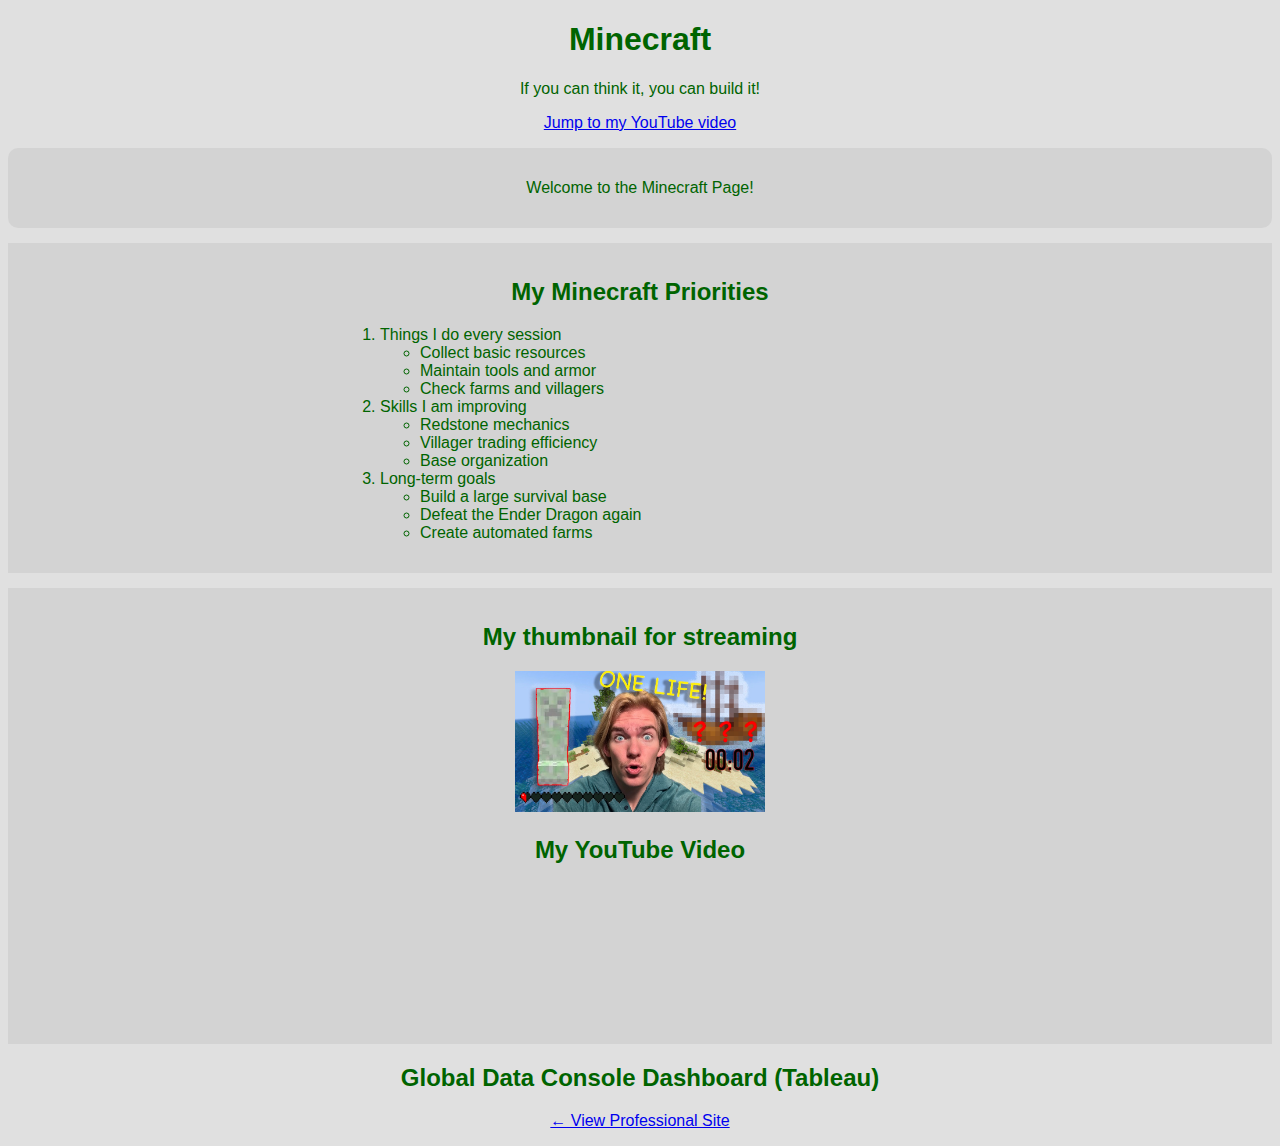
<file: scratch.html>
<!DOCTYPE html>
<html lang="en">
<head>
    <link rel="stylesheet" href="StyleScratch.css" />
    <meta charset="UTF-8">
    <meta name="viewport" content="width=device-width, initial-scale=1.0">
    <title>Minecraft Scratch Page</title>
</head>
<body>
    <h1>Minecraft</h1>
    <p>If you can think it, you can build it!</p>
    <p>
  <a href="#video">Jump to my YouTube video</a>
</p>

    <div id="intro-box">
        <p>Welcome to the Minecraft Page!</p>
    </div>
    <div class="section">

    <h2>My Minecraft Priorities</h2>
<div class="list-wrap">
<ol>
  <li>Things I do every session
    <ul>
      <li>Collect basic resources</li>
      <li>Maintain tools and armor</li>
      <li>Check farms and villagers</li>
    </ul>
  </li>
  <li>Skills I am improving
    <ul>
      <li>Redstone mechanics</li>
      <li>Villager trading efficiency</li>
      <li>Base organization</li>
    </ul>
  </li>
  <li>Long-term goals
    <ul>
      <li>Build a large survival base</li>
      <li>Defeat the Ender Dragon again</li>
      <li>Create automated farms</li>
    </ul>
  </li>
</ol>
</div>
</div>
<div class="section">

<h2>My thumbnail for streaming</h2>

<img src="img/BetterMinecraftThumbnail copy.jpeg" alt="My YouTube thumbnail" class="thumbnail">

<h2 id="video">My YouTube Video</h2>

<iframe
  class="video"
  width="250"
  height="141"
  src="https://www.youtube-nocookie.com/embed/fOZZfypiGIk"
  title="YouTube video player"
  frameborder="0"
  allow="accelerometer; autoplay; clipboard-write; encrypted-media; gyroscope; picture-in-picture"
  allowfullscreen>
</iframe>
</div>


<h2 id="tableau">Global Data Console Dashboard (Tableau)</h2>

<div style="transform: scale(0.5); transform-origin: top left;">
  <div class='tableauPlaceholder' id='viz1765655840013' style='position: relative'>
    <noscript>
      <a href='#'>
        <img alt='Dashboard'
             src='https://public.tableau.com/static/images/PG/PG6DP9PMC/1_rss.png'
             style='border: none' />
      </a>
    </noscript>
    <object class='tableauViz' style='display:none;'>
      <param name='host_url' value='https%3A%2F%2Fpublic.tableau.com%2F' />
      <param name='embed_code_version' value='3' />
      <param name='path' value='shared/PG6DP9PMC' />
      <param name='toolbar' value='yes' />
      <param name='static_image'
             value='https://public.tableau.com/static/images/PG/PG6DP9PMC/1.png' />
      <param name='animate_transition' value='yes' />
      <param name='display_static_image' value='yes' />
      <param name='display_spinner' value='yes' />
      <param name='display_overlay' value='yes' />
      <param name='display_count' value='yes' />
      <param name='language' value='en-US' />
    </object>
  </div>
</div>

<script type='text/javascript'>
  var divElement = document.getElementById('viz1765655840013');
  var vizElement = divElement.getElementsByTagName('object')[0];
  if (divElement.offsetWidth > 800) {
    vizElement.style.width = '1100px';
    vizElement.style.height = '2027px';
  } else if (divElement.offsetWidth > 500) {
    vizElement.style.width = '1100px';
    vizElement.style.height = '2027px';
  } else {
    vizElement.style.width = '100%';
    vizElement.style.height = '4377px';
  }
  var scriptElement = document.createElement('script');
  scriptElement.src = 'https://public.tableau.com/javascripts/api/viz_v1.js';
  vizElement.parentNode.insertBefore(scriptElement, vizElement);
</script>
<p><a href="index.html">← View Professional Site</a></p>
</body>
</html>
</file>
<file: StyleScratch.css>
body{ 
    color: darkgreen;
    font-family: Arial, sans-serif;
    background-color: #e0e0e0;
  text-align: center;
}
#intro-box {
    background-color: lightgrey;
    padding: 15px;
    border-radius: 10px;
}
.thumbnail {
  width: 250px;
}
.section {
  background-color: lightgrey;
  padding: 15px;
  margin: 15px 0;
}

.list-wrap {
  text-align: left;
  max-width: 600px;
  margin: 0 auto;
}
</file>
